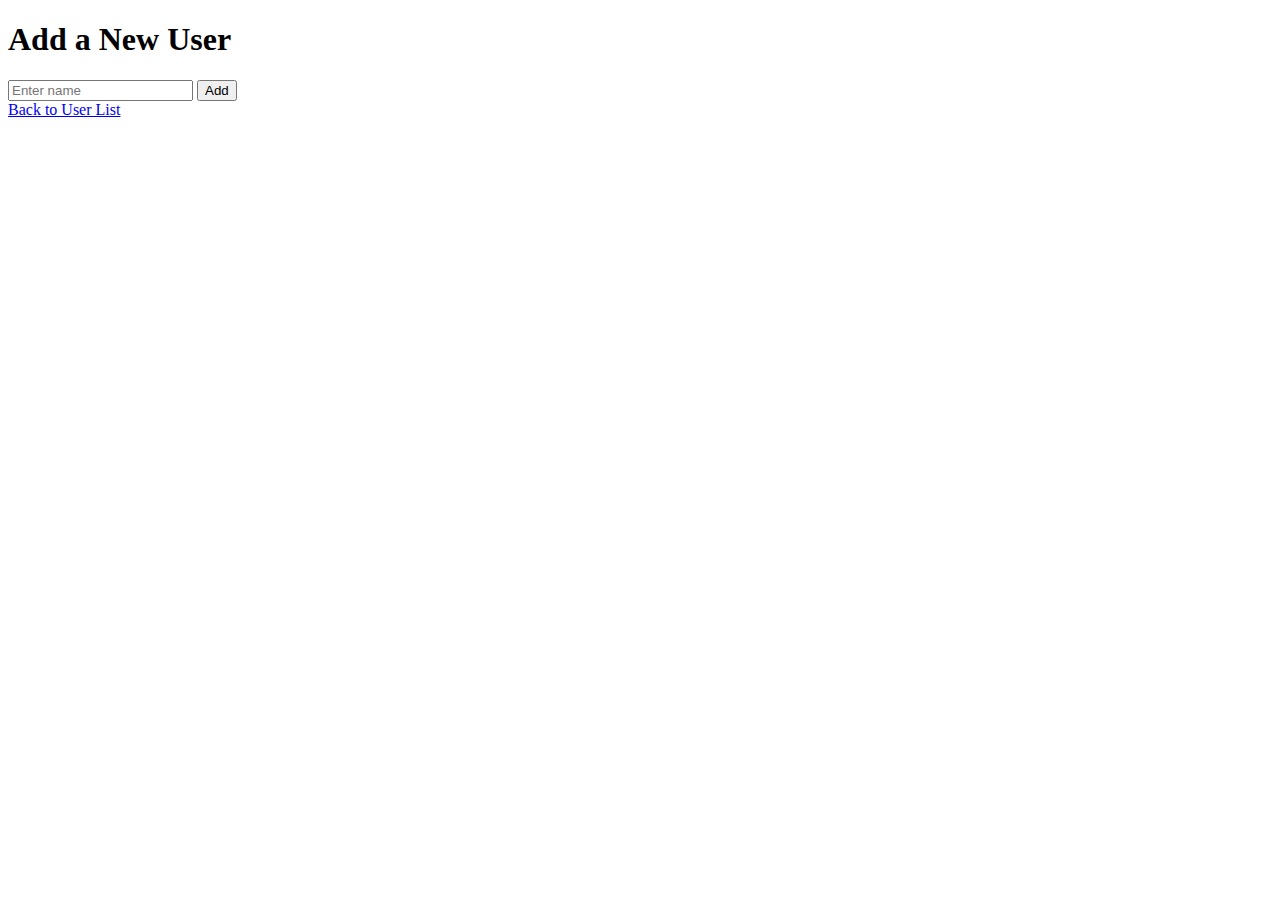
<file: Openshift/flask-app/templates/add_user.html>
<!DOCTYPE html>
<html>
<head>
    <title>Add User</title>
</head>
<body>
    <h1>Add a New User</h1>
    <form method="post">
        <input type="text" name="name" placeholder="Enter name" required>
        <input type="submit" value="Add">
    </form>
    <a href="/">Back to User List</a>
</body>
</html>
</file>
